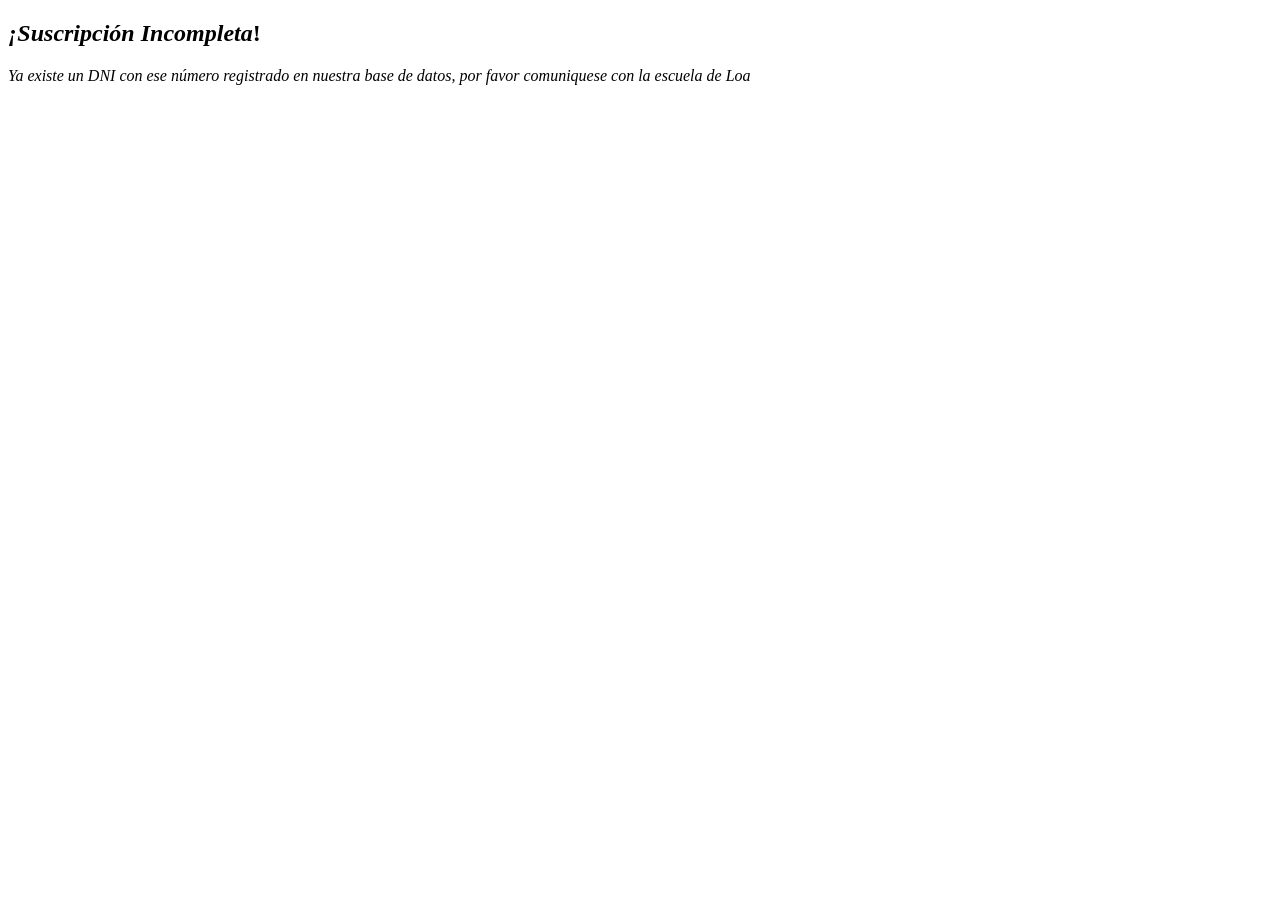
<file: web/Fail.html>
<!doctype html>
<html>
<head>
<meta charset="utf-8">
<title>Suscripción Incompleta</title>
<link href="css/estilos.css" rel="stylesheet" type="text/css">
</head>

<body>



<div class="group">
  <form action="registro.php" method="POST">
  <h2><em>¡Suscripción Incompleta</em>!</h2>
  <p><em>Ya existe un DNI con ese número registrado en nuestra base de datos, por favor comuniquese con la escuela de Loa </em></p>



  </form>
</div>
</body>
</html>

<!--
 <center><input class="form-btn"  onClick="window.location.href='http://sciii.panamahitek.com/Suscribe'" name="submit" type="button" value="Atrás" /></center>
-->
</file>
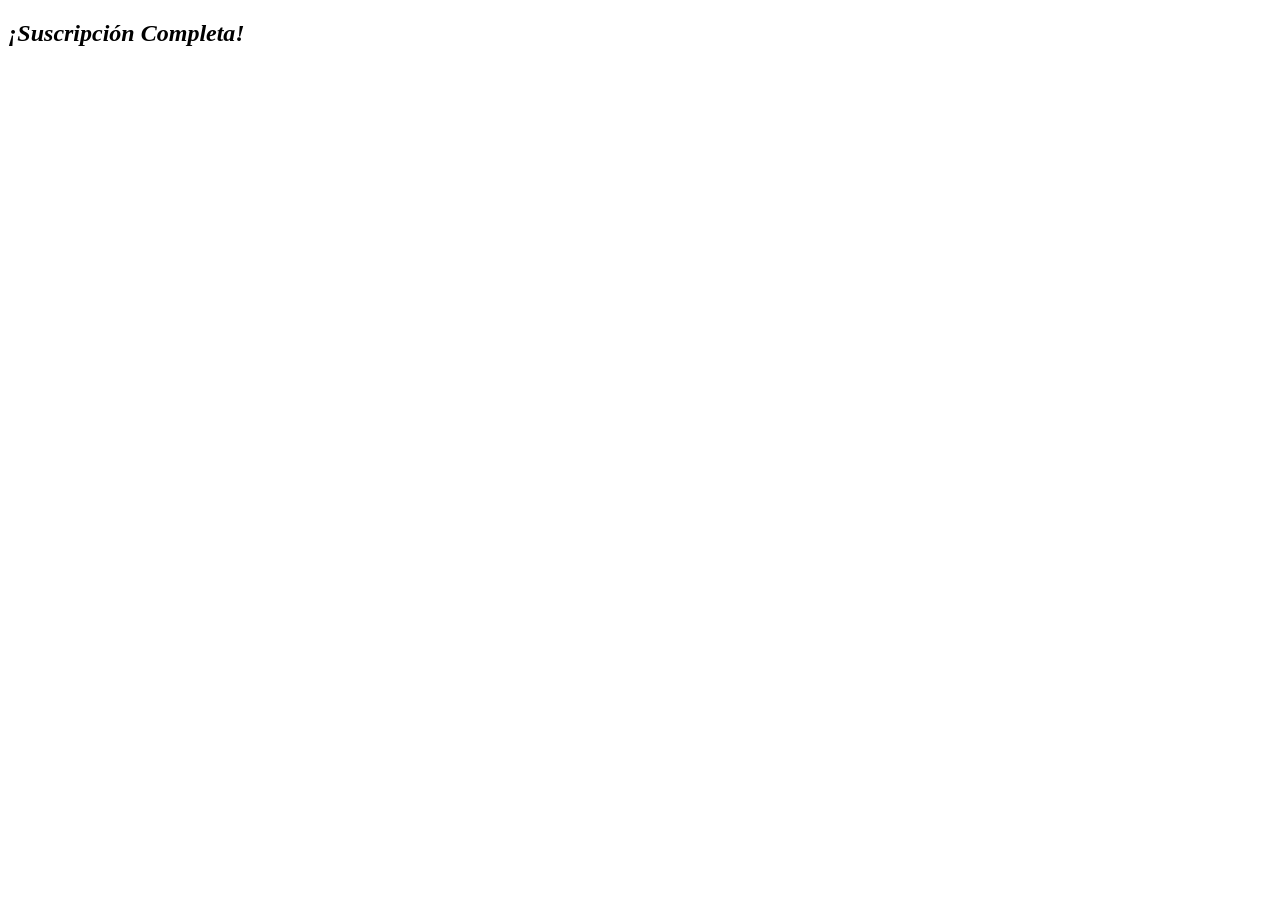
<file: web/Success.html>
<!doctype html>
<html>
<head>
<meta charset="utf-8">
<title>Suscripción Completa</title>
<link href="css/estilos.css" rel="stylesheet" type="text/css">
</head>

<body>



<div class="group">

  <h2><em>¡Suscripción Completa! </em></h2>

</div>
</body>
</html>
</file>
<file: web/css/estilos.css>
body {
	/* The image used */
	background-color: white;

}


.background{

	background:linear-gradient(to bottom,rgba(142, 119, 102, 0.55) 0,rgba(92, 77, 66, 0.45) 100%), url(../img/fondoloa3.jpg);

	background-color: white;
	background-repeat: no-repeat;
	background-position: top center;
	background-size:cover;
	position: fixed;
	top:0;
	left: 0;
	width: 100%;
	height: 100%;
	z-index: 0;
}

label {
	width: 50%;
}



.panel-heading{
	font-size: 26px;
}

.form-control{
	width: 50%;
}

.form-group{
	padding-right: 40px;
}

.front{
	position: relative;
	z-index: 1;
}

.container{
	margin-top: 20px;
	margin-bottom: 20px;
}


.withLogo{
	position: relative;
}

.logoloa {
	width: 65px;
	height: 65px;
	position: absolute;
	top:0;
	right: 0;
}

legend{

	font-size: 26px;
	margin-top: 10px;
}

fieldset{
	color:white;
	font-size: 130%;

}

.btn-primary{

	position: center;
}

.loa-header {
	background-color: #b7dfc2;
	border-bottom: #b7dfc2;
	border-top: #b7dfc2;
	color: #4c5455;
}

.loa-card {
	border-color: #b7dfc2;
}

.loa-text{
	color: #4c5455;
}

.loa-t{
    font-family: 'Roboto Medium', sans-serif;
}
</file>
